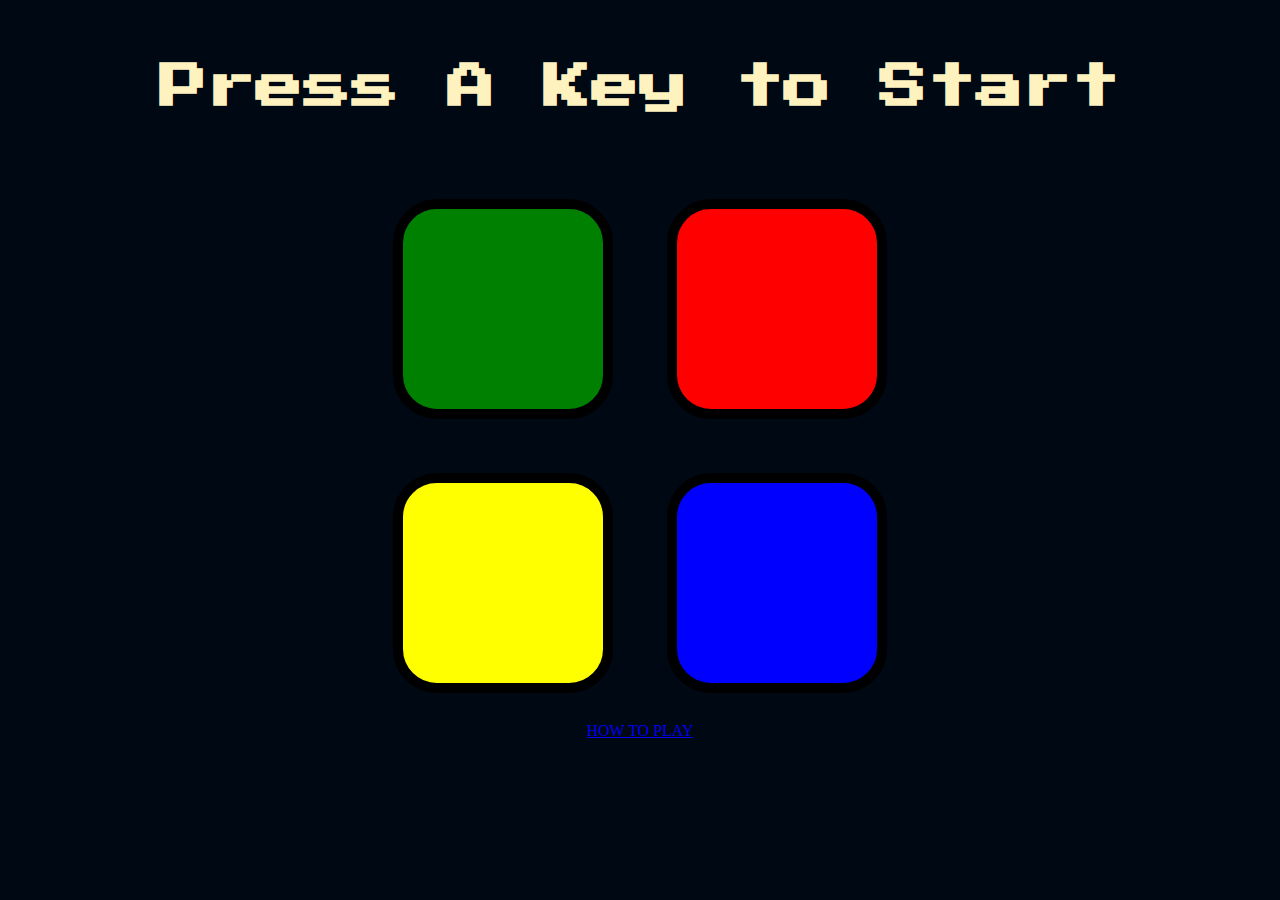
<file: index.html>
<!DOCTYPE html>
<html lang="en" dir="ltr">

<head>
  <meta charset="utf-8">
  <title>Simon</title>
  <link rel="stylesheet" href="styles.css">
  <link href="https://fonts.googleapis.com/css?family=Press+Start+2P" rel="stylesheet">
</head>

<body>
  <h1 id="level-title">Press A Key to Start</h1>
  <div class="container">
    <div lass="row">

      <div type="button" id="green" class="btn green">

      </div>

      <div type="button" id="red" class="btn red">

      </div>
    </div>

    <div class="row">

      <div type="button" id="yellow" class="btn yellow">

      </div>
      <div type="button" id="blue" class="btn blue">

      </div>

    </div>

  </div>
  <footer><a href="https://instructions.hasbro.com/en-us/instruction/simon-game-for-kids-ages-8-and-up">HOW TO PLAY</a></footer>
  <script src="https://code.jquery.com/jquery-3.7.1.js" integrity="sha256-eKhayi8LEQwp4NKxN+CfCh+3qOVUtJn3QNZ0TciWLP4=" crossorigin="anonymous"></script>
  <script src="index.js"></script>
</body>

</html>
</file>
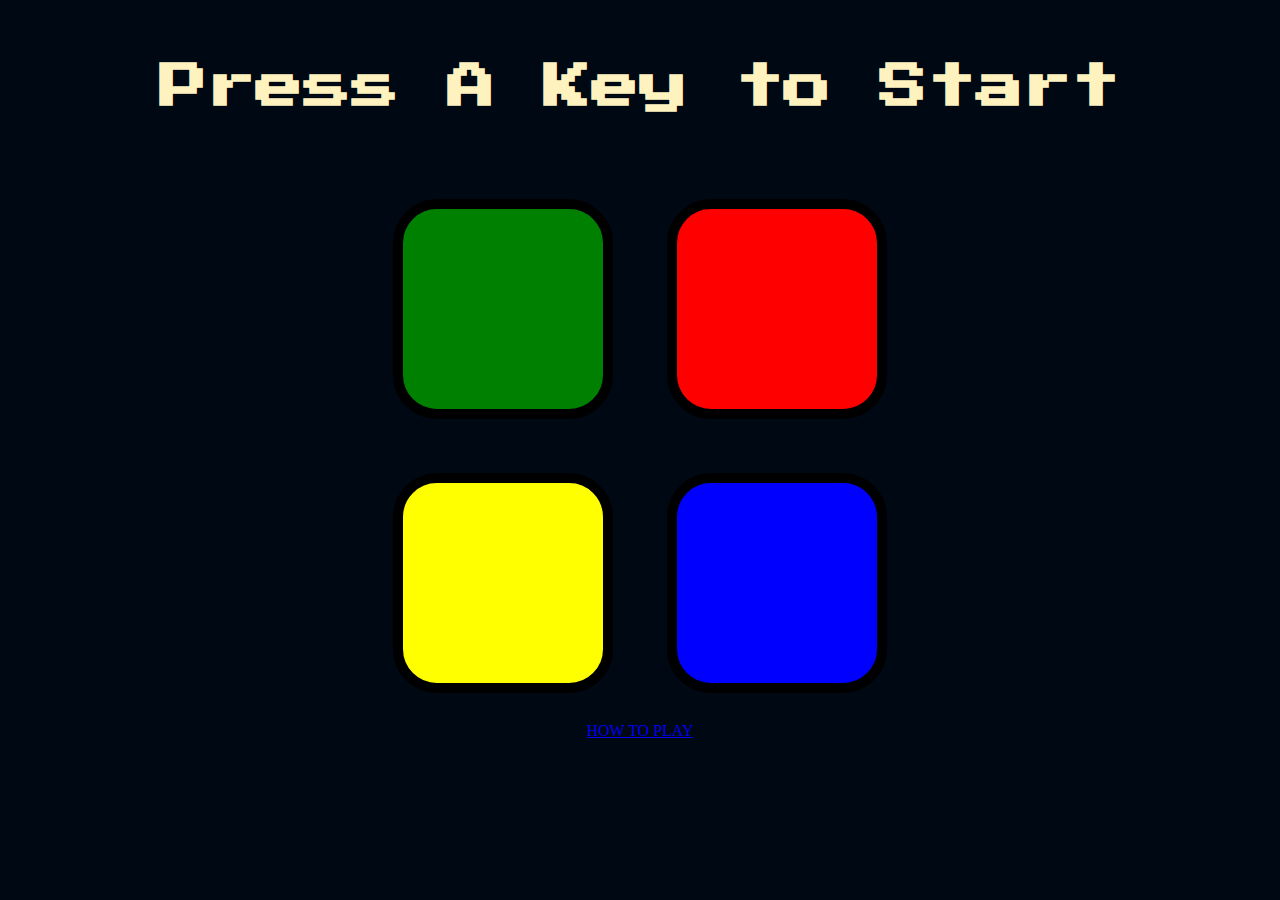
<file: Desktop/simon-game918/index.html>
<!DOCTYPE html>
<html lang="en" dir="ltr">

<head>
  <meta charset="utf-8">
  <title>Simon</title>
  <link rel="stylesheet" href="styles.css">
  <link href="https://fonts.googleapis.com/css?family=Press+Start+2P" rel="stylesheet">
</head>

<body>
  <h1 id="level-title">Press A Key to Start</h1>
  <div class="container">
    <div lass="row">

      <div type="button" id="green" class="btn green">

      </div>

      <div type="button" id="red" class="btn red">

      </div>
    </div>

    <div class="row">

      <div type="button" id="yellow" class="btn yellow">

      </div>
      <div type="button" id="blue" class="btn blue">

      </div>

    </div>

  </div>
   <footer><a href="https://instructions.hasbro.com/en-us/instruction/simon-game-for-kids-ages-8-and-up">HOW TO PLAY</a></footer>
  <script src="https://code.jquery.com/jquery-3.7.1.js" integrity="sha256-eKhayi8LEQwp4NKxN+CfCh+3qOVUtJn3QNZ0TciWLP4=" crossorigin="anonymous"></script>
  <script src="index.js"></script>
</body>

</html>
</file>
<file: styles.css>
body {
  text-align: center;
  background-color: #000814;
}

#level-title {
  font-family: 'Press Start 2P', cursive;
  font-size: 3rem;
  margin:  5%;
  color: #FEF2BF;
}

.container {
  display: block;
  width: 50%;
  margin: auto;

}

.btn {
  margin: 25px;
  display: inline-block;
  height: 200px;
  width: 200px;
  border: 10px solid black;
  border-radius: 20%;
}

.game-over {
  background-color: red;
  opacity: 0.8;
}

.red {
  background-color: red;
}

.green {
  background-color: green;
}

.blue {
  background-color: blue;
}

.yellow {
  background-color: yellow;
}

.pressed {
  box-shadow: 0 0 20px white;
  background-color: grey;
}
#madeBy{
  font-size: 100px;
  
}
.blink {
  animation: blink-animation 0.2s ease-in-out 1;
}

@keyframes blink-animation {
  0%, 100% { opacity: 1; }
  50% { opacity: 0; }
}
</file>
<file: Desktop/simon-game918/styles.css>
body {
  text-align: center;
  background-color: #000814;
}

#level-title {
  font-family: 'Press Start 2P', cursive;
  font-size: 3rem;
  margin:  5%;
  color: #FEF2BF;
}

.container {
  display: block;
  width: 50%;
  margin: auto;

}

.btn {
  margin: 25px;
  display: inline-block;
  height: 200px;
  width: 200px;
  border: 10px solid black;
  border-radius: 20%;
}

.game-over {
  background-color: red;
  opacity: 0.8;
}

.red {
  background-color: red;
}

.green {
  background-color: green;
}

.blue {
  background-color: blue;
}

.yellow {
  background-color: yellow;
}

.pressed {
  box-shadow: 0 0 20px white;
  background-color: grey;
}
#madeBy{
  font-size: 100px;
  
}
.blink {
  animation: blink-animation 0.2s ease-in-out 1;
}

@keyframes blink-animation {
  0%, 100% { opacity: 1; }
  50% { opacity: 0; }
}
</file>
